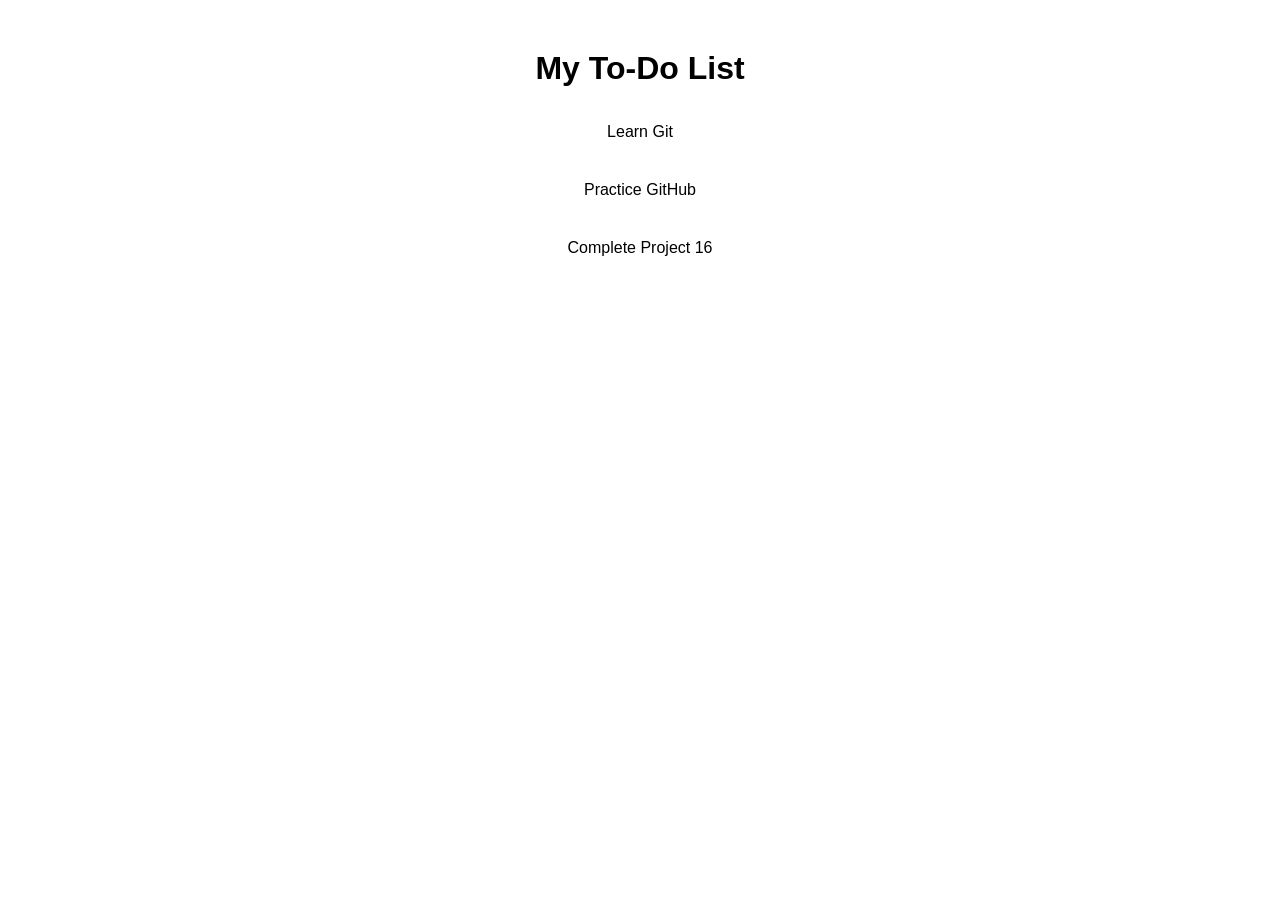
<file: index.html>
<!DOCTYPE html>
<html lang="en">
<head>
    <meta charset="UTF-8">
    <meta name="viewport" content="width=device-width, initial-scale=1.0">
    <title>My To-Do List</title>
    <link rel="stylesheet" href="style.css">
</head>
<body>

    <h1>My To-Do List</h1>

    <ul>
        <li>Learn Git</li>
        <li>Practice GitHub</li>
        <li>Complete Project 16</li>
    </ul>

</body>
</html>
</file>
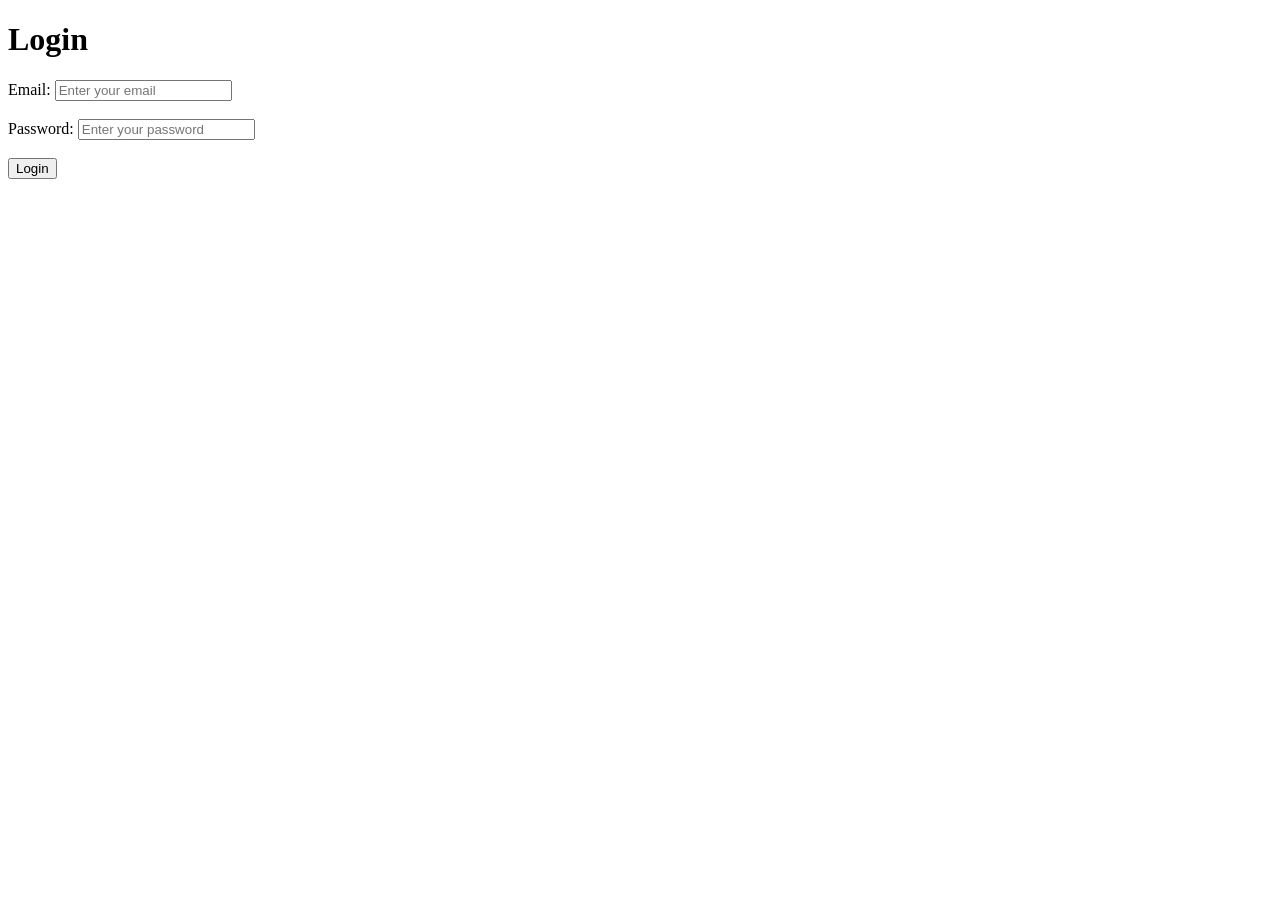
<file: login.html>
<!DOCTYPE html>
<html lang="en">
<head>
    <meta charset="UTF-8">
    <meta name="viewport" content="width=device-width, initial-scale=1.0">
    <title>Login Page</title>
</head>
<body>

    <h1>Login</h1>

    <form>
        <label>Email:</label>
        <input type="email" placeholder="Enter your email">

        <br><br>

        <label>Password:</label>
        <input type="password" placeholder="Enter your password">

        <br><br>

        <button type="submit">Login</button>
    </form>

</body>
</html>
</file>
<file: style.css>
body {
    font-family: Arial, sans-serif;
    text-align: center;
}

h1 {
    margin-top: 50px;
}

ul {
    list-style: none;
    padding: 0;
}

li {
    margin: 10px;
    padding: 15px;
}
</file>
